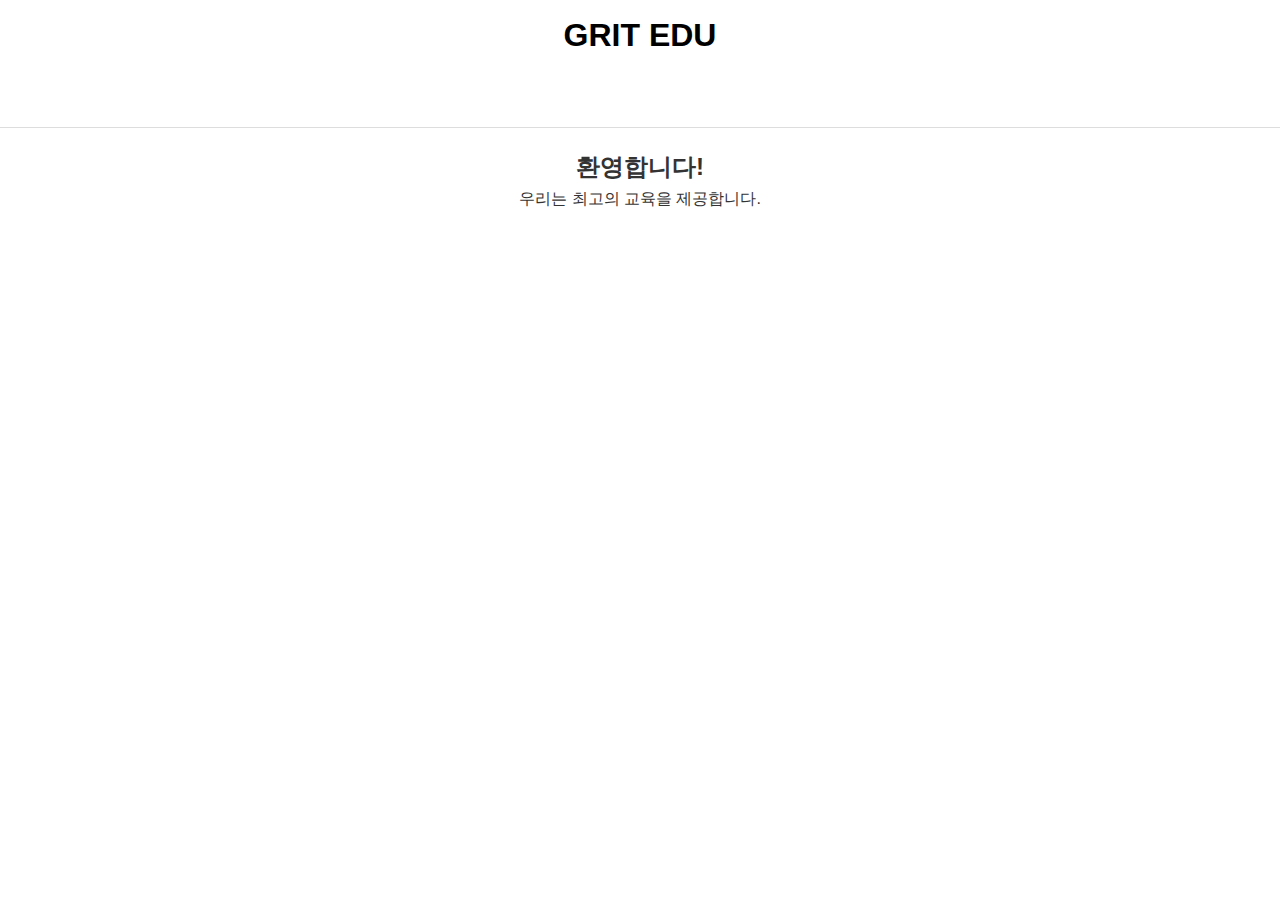
<file: index.html>
<!DOCTYPE html>
<html lang="ko">
<head>
  <meta charset="UTF-8">
  <meta name="viewport" content="width=device-width, initial-scale=1.0">
  <title>GRIT EDU</title>
  <link rel="stylesheet" href="css/style.css">
</head>
<body>
  <header>
    <h1>GRIT EDU</h1>
    <nav>
      <ul>
        <li><a href="index.html">홈</a></li>
        <li class="dropdown">
          <a href="teachers.html">강사소개</a>
          <ul class="dropdown-menu">
            <li><a href="teachers.html#korean">국어과</a></li>
            <li><a href="teachers.html#math">수학과</a></li>
            <li><a href="teachers.html#english">영어과</a></li>
            <li><a href="teachers.html#science">과학과</a></li>
            <li><a href="teachers.html#examinfo">입시정보</a></li>
          </ul>
        </li>
        <li><a href="online.html">무료 인터넷 강의</a></li>
        <li class="dropdown">
          <a href="#">더보기</a>
          <ul class="dropdown-menu">
            <li><a href="facility.html">시설 안내</a></li>
            <li><a href="location.html">오시는 길</a></li>
            <li><a href="contact.html">문의</a></li>
          </ul>
        </li>
      </ul>
    </nav>

  </header>
  <main>
    <section>
      <h2>환영합니다!</h2>
      <p>우리는 최고의 교육을 제공합니다.</p>
    </section>
  </main>
  <script src="js/script.js"></script>
</body>
</html>
</file>
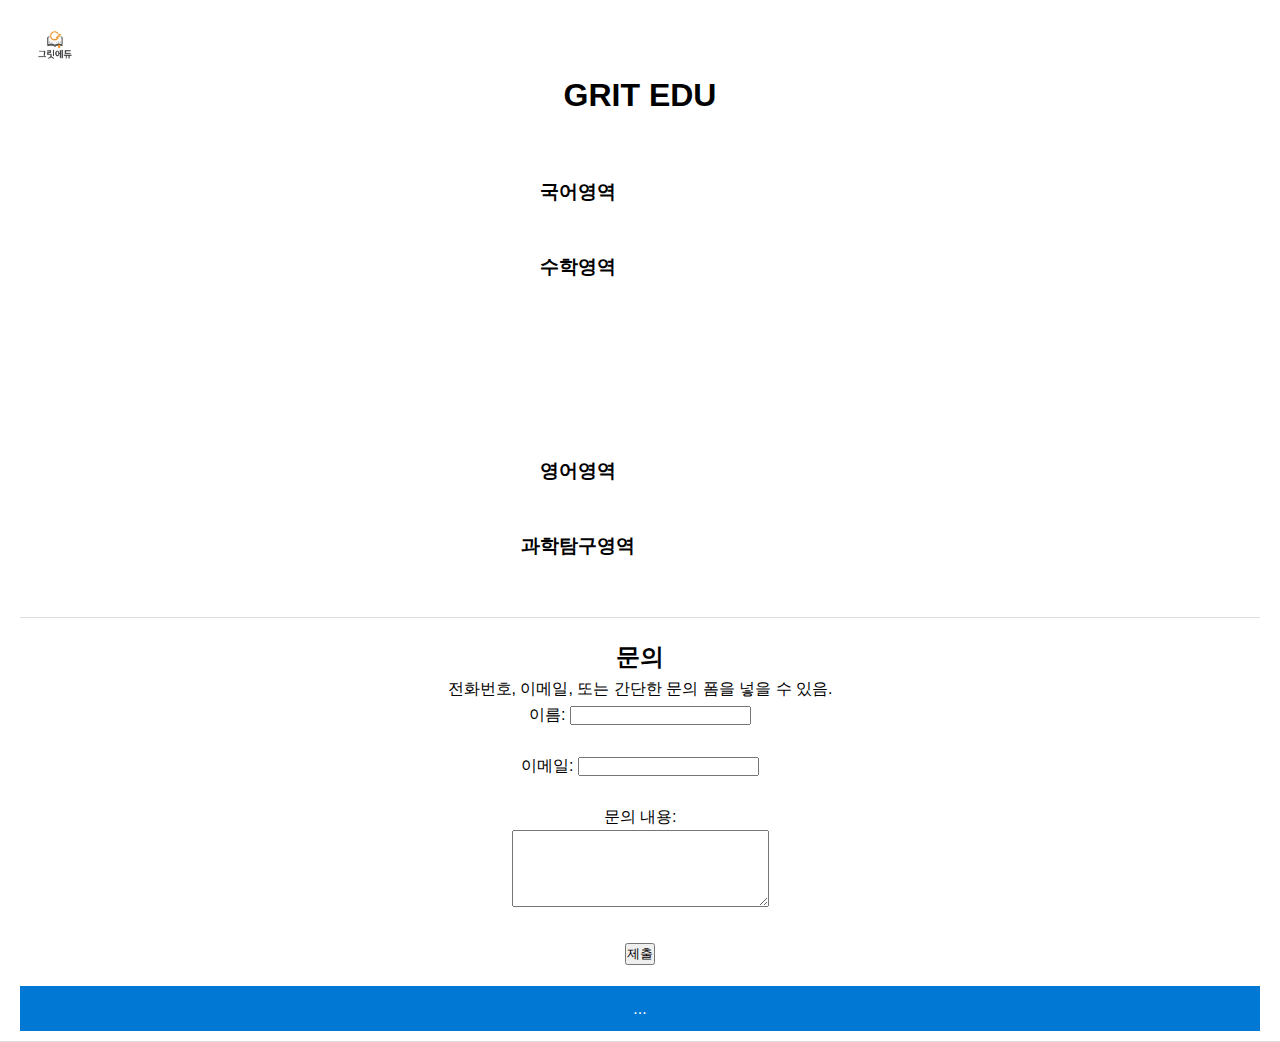
<file: contact.html>
<!DOCTYPE html>
<html lang="ko">
<head>
  <meta charset="UTF-8">
  <title>문의 - GRIT EDU</title>
  <link rel="stylesheet" href="css/style.css">
</head>
<body>
  <header>
    <header style="width: 100%; border-bottom: 1px solid #ddd; padding: 10px;">
    <!-- 첫 줄: 로고 + GRIT EDU -->
    <div style="display: flex; align-items: center; justify-content: flex-start; gap: 10px;">
      <img src="images/logo.jpg" alt="학원 로고" style="height: 50px;">
    </div>
      
    <h1>GRIT EDU</h1>
    <nav>
      <ul>
        <!-- 홈 -->
        <li><a href="index.html">홈</a></li>

        <!-- 메가메뉴 (강사 소개) -->
        <li class="mega-dropdown">
          <a href="teachers.html">강사 소개</a>
          <div class="mega-menu">
            <div class="mega-column">
              <h3>국어영역</h3>
              <ul>
                <li><a href="#">박소진 선생님</a></li>
                <li><a href="#">강지웅 선생님</a></li>
              </ul>
            </div>
            <div class="mega-column">
              <h3>수학영역</h3>
              <ul>
                <li><a href="#">유홍석 선생님</a></li>
                <li><a href="#">조경희 선생님</a></li>
                <li><a href="#">김현진 선생님</a></li>
                <li><a href="#">이관우 선생님</a></li>
                <li><a href="#">박건하 선생님</a></li>
                <li><a href="#">최재영 선생님</a></li>
                <li><a href="#">허정행 선생님</a></li>
              </ul>
            </div>
            <div class="mega-column">
              <h3>영어영역</h3>
              <ul>
                <li><a href="#">조봉현 선생님</a></li>
                <li><a href="#">오혜빈 선생님</a></li>
                <li><a href="#">박혜린 선생님</a></li>
              </ul>
            </div>
            <div class="mega-column">
              <h3>과학탐구영역</h3>
              <ul>
                <li><a href="#">오준석 선생님</a></li>
                <li><a href="#">김정연 선생님</a></li>
              </ul>
            </div>
          </div>
        </li>

        <!-- 무료 인터넷 강의 -->
        <li><a href="online.html">무료 인터넷 강의</a></li>

        <!-- 더보기 (드롭다운) -->
        <li class="dropdown">
          <a href="more.html">더보기</a>
          <ul class="dropdown-menu">
            <li><a href="facility.html">시설 안내</a></li>
            <li><a href="location.html">오시는 길</a></li>
            <li><a href="contact.html">문의</a></li>
          </ul>
        </li>
      </ul>
    </nav>
  </header>

  <main style="padding: 20px;">
    <h2>문의</h2>
    <p>전화번호, 이메일, 또는 간단한 문의 폼을 넣을 수 있음.</p>

    <!-- 예: 간단한 폼 -->
    <form action="https://example.com/submit" method="post">
      <label>이름: <input type="text" name="name"></label><br><br>
      <label>이메일: <input type="email" name="email"></label><br><br>
      <label>문의 내용:<br>
        <textarea name="message" rows="5" cols="30"></textarea>
      </label><br><br>
      <button type="submit">제출</button>
    </form>
  </main>

  <footer> ... </footer>
</body>
</html>
</file>
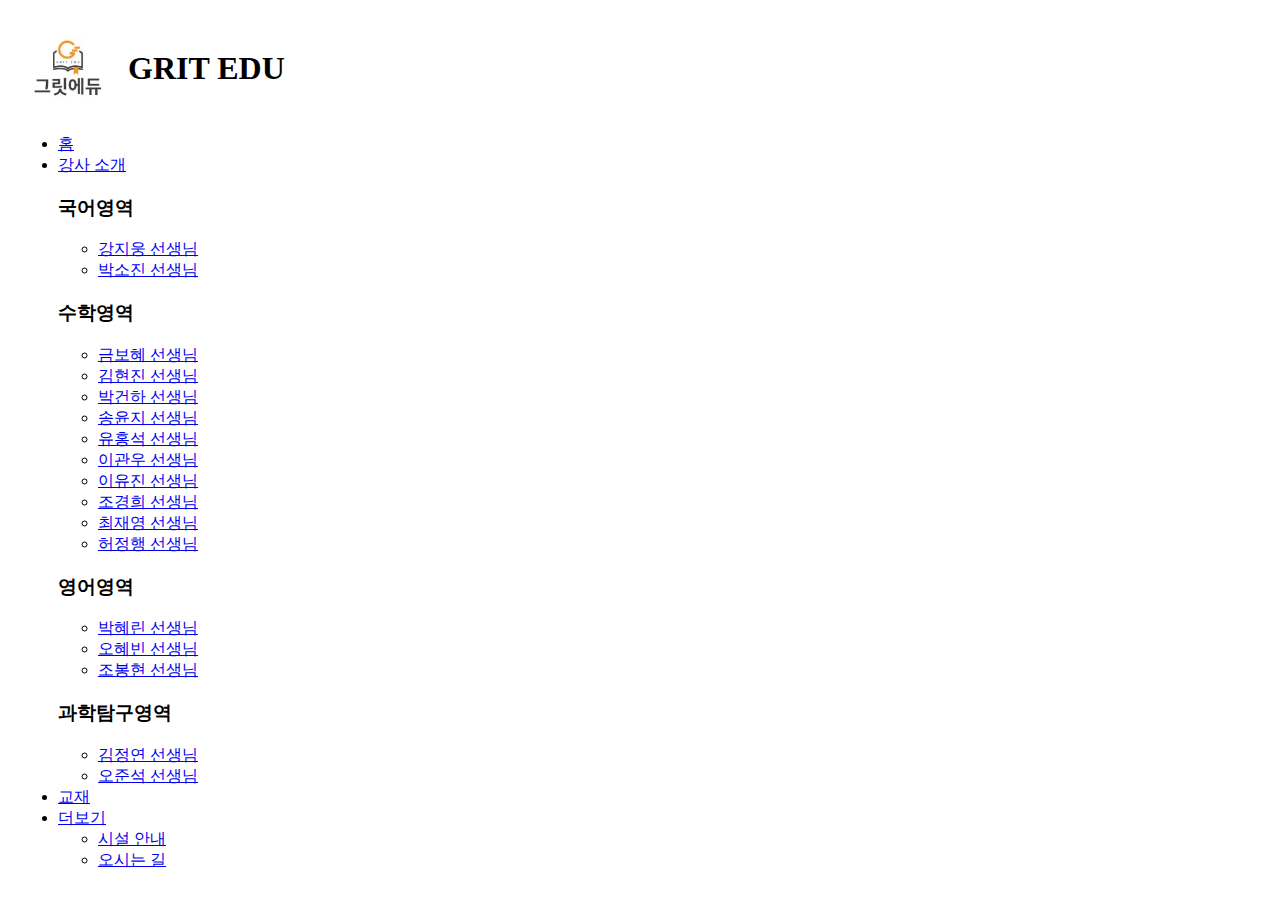
<file: header.html>
<body>
  <header>
    <header style="width: 100%; padding: 10px;">
    <!-- 첫 줄: 로고 + GRIT EDU -->
    <div style="display: flex; align-items: center; justify-content: flex-start; gap: 10px;">
      <img src="images/logo.jpg" alt="학원 로고" style="height: 100px;">
      <h1 style="margin: 0;">GRIT EDU</h1>
    </div>
      
    <nav>
      <ul>
        <!-- 홈 -->
        <li><a href="index.html">홈</a></li>

        <!-- 메가메뉴 (선생님) -->
        <li class="mega-dropdown">
          <a href="teachers.html">강사 소개</a>
          <div class="mega-menu">
            <div class="mega-column">
              <h3>국어영역</h3>
              <ul>
                <li><a href="#">강지웅 선생님</a></li>
                <li><a href="#">박소진 선생님</a></li>
              </ul>
            </div>
            <div class="mega-column">
              <h3>수학영역</h3>
              <ul>
                <li><a href="#">금보혜 선생님</a></li>
                <li><a href="#">김현진 선생님</a></li>
                <li><a href="#">박건하 선생님</a></li>
                <li><a href="#">송윤지 선생님</a></li>
                <li><a href="#">유홍석 선생님</a></li>
                <li><a href="#">이관우 선생님</a></li>
                <li><a href="#">이유진 선생님</a></li>
                <li><a href="#">조경희 선생님</a></li>
                <li><a href="#">최재영 선생님</a></li>
                <li><a href="#">허정행 선생님</a></li>
              </ul>
            </div>
            <div class="mega-column">
              <h3>영어영역</h3>
              <ul>
                <li><a href="#">박혜린 선생님</a></li>
                <li><a href="#">오혜빈 선생님</a></li>
                <li><a href="#">조봉현 선생님</a></li>
              </ul>
            </div>
            <div class="mega-column">
              <h3>과학탐구영역</h3>
              <ul>
                <li><a href="#">김정연 선생님</a></li>
                <li><a href="#">오준석 선생님</a></li>
              </ul>
            </div>
          </div>
        </li>

        <!-- 무료 인터넷 강의 -->
        <li><a href="textbook.html">교재</a></li>

        <!-- 더보기 (드롭다운) -->
        <li class="dropdown">
          <a href="more.html">더보기</a>
          <ul class="dropdown-menu">
            <li><a href="facility.html">시설 안내</a></li>
            <li><a href="location.html">오시는 길</a></li>            
          </ul>
        </li>
      </ul>
    </nav>
  </header>
</file>
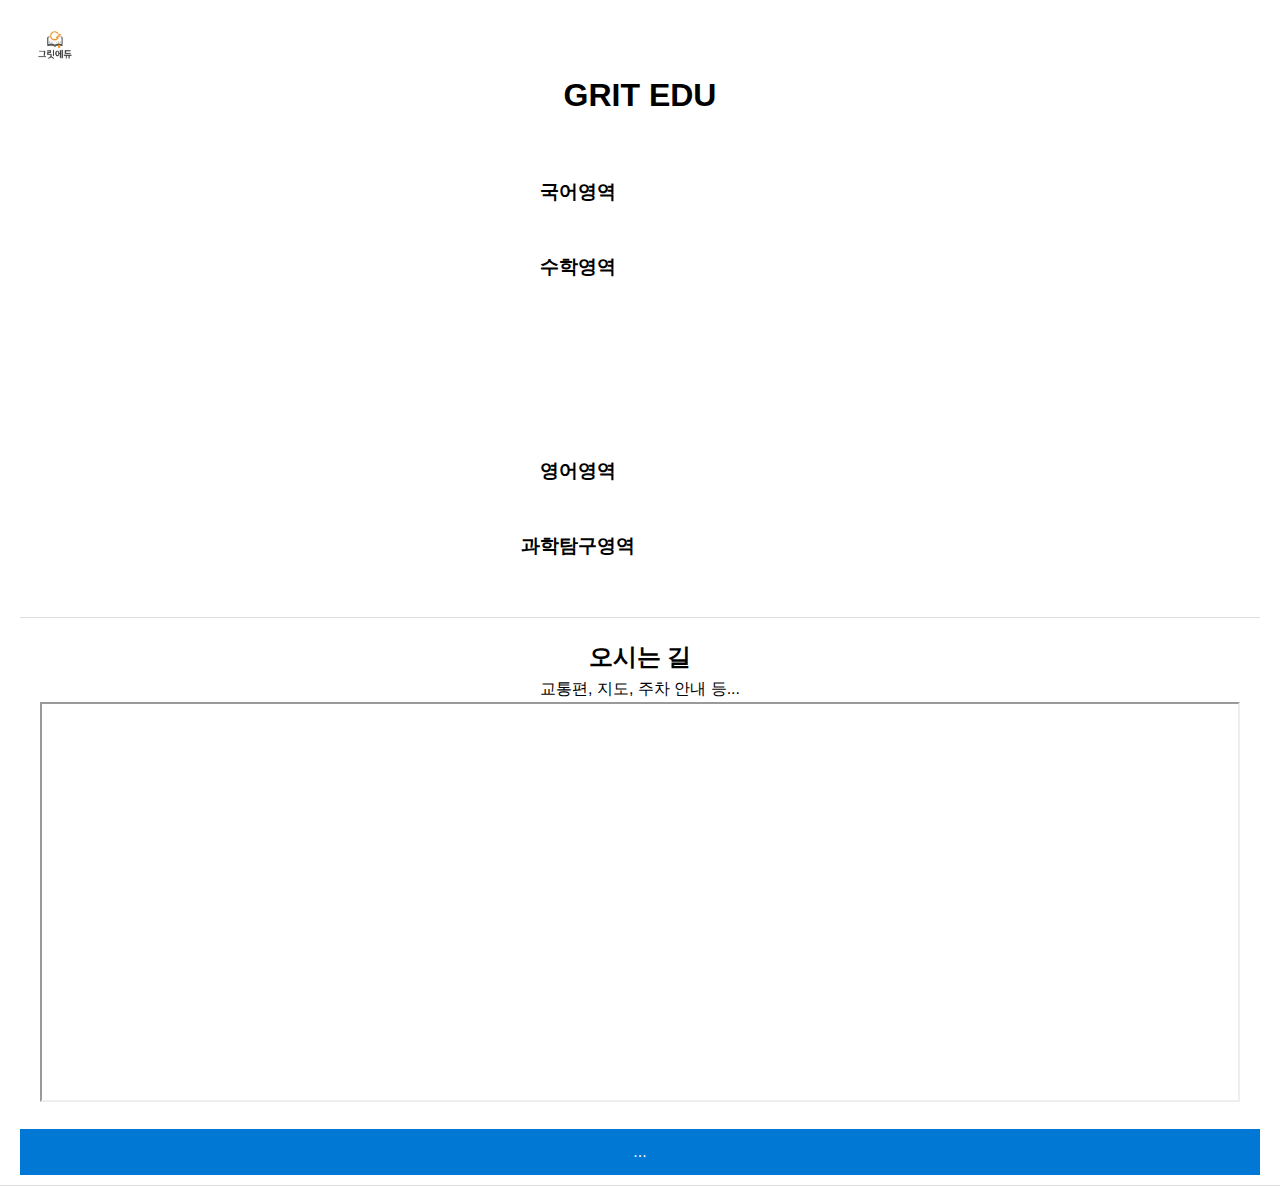
<file: location.html>
<!DOCTYPE html>
<html lang="ko">
<head>
  <meta charset="UTF-8">
  <title>오시는 길 - GRIT EDU</title>
  <link rel="stylesheet" href="css/style.css">
</head>
<body>
  <header>
    <header style="width: 100%; border-bottom: 1px solid #ddd; padding: 10px;">
    <!-- 첫 줄: 로고 + GRIT EDU -->
    <div style="display: flex; align-items: center; justify-content: flex-start; gap: 10px;">
      <img src="images/logo.jpg" alt="학원 로고" style="height: 50px;">
    </div>
      
    <h1>GRIT EDU</h1>
    <nav>
      <ul>
        <!-- 홈 -->
        <li><a href="index.html">홈</a></li>

        <!-- 메가메뉴 (강사 소개) -->
        <li class="mega-dropdown">
          <a href="teachers.html">강사 소개</a>
          <div class="mega-menu">
            <div class="mega-column">
              <h3>국어영역</h3>
              <ul>
                <li><a href="#">박소진 선생님</a></li>
                <li><a href="#">강지웅 선생님</a></li>
              </ul>
            </div>
            <div class="mega-column">
              <h3>수학영역</h3>
              <ul>
                <li><a href="#">유홍석 선생님</a></li>
                <li><a href="#">조경희 선생님</a></li>
                <li><a href="#">김현진 선생님</a></li>
                <li><a href="#">이관우 선생님</a></li>
                <li><a href="#">박건하 선생님</a></li>
                <li><a href="#">최재영 선생님</a></li>
                <li><a href="#">허정행 선생님</a></li>
              </ul>
            </div>
            <div class="mega-column">
              <h3>영어영역</h3>
              <ul>
                <li><a href="#">조봉현 선생님</a></li>
                <li><a href="#">오혜빈 선생님</a></li>
                <li><a href="#">박혜린 선생님</a></li>
              </ul>
            </div>
            <div class="mega-column">
              <h3>과학탐구영역</h3>
              <ul>
                <li><a href="#">오준석 선생님</a></li>
                <li><a href="#">김정연 선생님</a></li>
              </ul>
            </div>
          </div>
        </li>

        <!-- 무료 인터넷 강의 -->
        <li><a href="online.html">무료 인터넷 강의</a></li>

        <!-- 더보기 (드롭다운) -->
        <li class="dropdown">
          <a href="more.html">더보기</a>
          <ul class="dropdown-menu">
            <li><a href="facility.html">시설 안내</a></li>
            <li><a href="location.html">오시는 길</a></li>
            <li><a href="contact.html">문의</a></li>
          </ul>
        </li>
      </ul>
    </nav>
  </header>
  <main style="padding: 20px;">
    <h2>오시는 길</h2>
    <p>교통편, 지도, 주차 안내 등...</p>
    <!-- 예: 구글지도 iframe -->
    <iframe src="https://www.google.com/maps/embed?pb=..." style="width:100%; height:400px;"></iframe>
  </main>

  <footer> ... </footer>
</body>
</html>
</file>
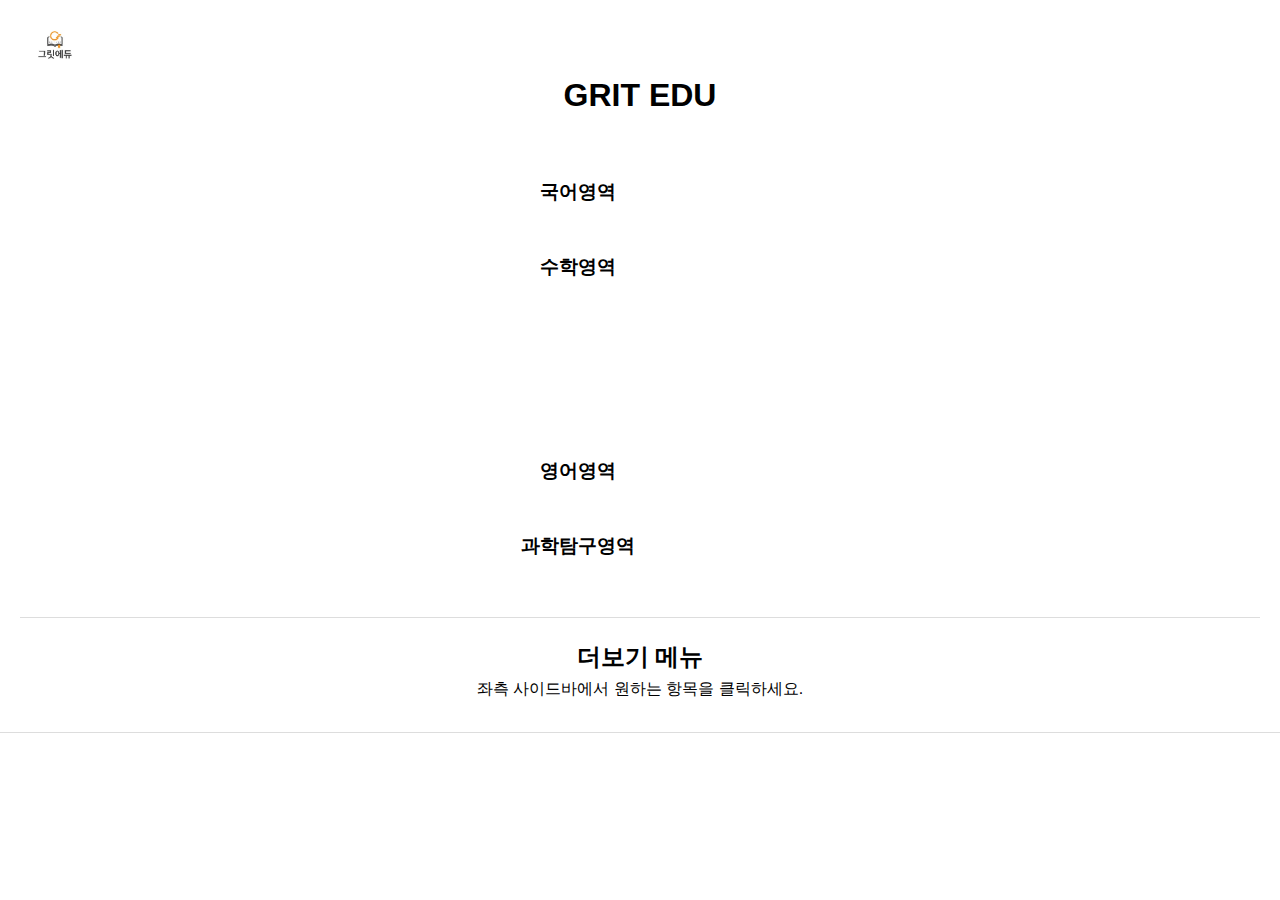
<file: more.html>
<!DOCTYPE html>
<html lang="ko">
<head>
  <meta charset="UTF-8">
  <title>더보기 - GRIT EDU</title>
  <link rel="stylesheet" href="css/style.css">
  <style>
    .container {
      display: flex;
      min-height: 100vh;
    }
    aside.sidebar {
      width: 220px;
      border-right: 1px solid #ddd;
      padding: 20px;
      background: #fff;
    }
    .sidebar h3 {
      margin-bottom: 10px;
      font-size: 1.2rem;
    }
    .sidebar ul {
      list-style: none;
      padding-left: 0;
      margin: 0;
    }
    .sidebar ul li {
      margin: 8px 0;
    }
    .sidebar ul li a {
      text-decoration: none;
      color: #333;
      font-size: 0.95rem;
    }
    .sidebar ul li a:hover {
      text-decoration: underline;
    }

    main {
      flex: 1;
      padding: 20px;
      background: #fff;
    }
  </style>
</head>
<body>
  <header>
    <header style="width: 100%; border-bottom: 1px solid #ddd; padding: 10px;">
    <!-- 첫 줄: 로고 + GRIT EDU -->
    <div style="display: flex; align-items: center; justify-content: flex-start; gap: 10px;">
      <img src="images/logo.jpg" alt="학원 로고" style="height: 50px;">
    </div>
      
    <h1>GRIT EDU</h1>
    <nav>
      <ul>
        <!-- 홈 -->
        <li><a href="index.html">홈</a></li>

        <!-- 메가메뉴 (강사 소개) -->
        <li class="mega-dropdown">
          <a href="teachers.html">강사 소개</a>
          <div class="mega-menu">
            <div class="mega-column">
              <h3>국어영역</h3>
              <ul>
                <li><a href="#">박소진 선생님</a></li>
                <li><a href="#">강지웅 선생님</a></li>
              </ul>
            </div>
            <div class="mega-column">
              <h3>수학영역</h3>
              <ul>
                <li><a href="#">유홍석 선생님</a></li>
                <li><a href="#">조경희 선생님</a></li>
                <li><a href="#">김현진 선생님</a></li>
                <li><a href="#">이관우 선생님</a></li>
                <li><a href="#">박건하 선생님</a></li>
                <li><a href="#">최재영 선생님</a></li>
                <li><a href="#">허정행 선생님</a></li>
              </ul>
            </div>
            <div class="mega-column">
              <h3>영어영역</h3>
              <ul>
                <li><a href="#">조봉현 선생님</a></li>
                <li><a href="#">오혜빈 선생님</a></li>
                <li><a href="#">박혜린 선생님</a></li>
              </ul>
            </div>
            <div class="mega-column">
              <h3>과학탐구영역</h3>
              <ul>
                <li><a href="#">오준석 선생님</a></li>
                <li><a href="#">김정연 선생님</a></li>
              </ul>
            </div>
          </div>
        </li>

        <!-- 무료 인터넷 강의 -->
        <li><a href="online.html">무료 인터넷 강의</a></li>

        <!-- 더보기 (드롭다운) -->
        <li class="dropdown">
          <a href="more.html">더보기</a>
          <ul class="dropdown-menu">
            <li><a href="facility.html">시설 안내</a></li>
            <li><a href="location.html">오시는 길</a></li>
          </ul>
        </li>
      </ul>
    </nav>
  </header>

    <!-- 메인 영역 (필요하다면 내용 작성, or 비워둬도 됨) -->
    <main>
      <h2>더보기 메뉴</h2>
      <p>좌측 사이드바에서 원하는 항목을 클릭하세요.</p>
    </main>
  </div>
</body>
</html>
</file>
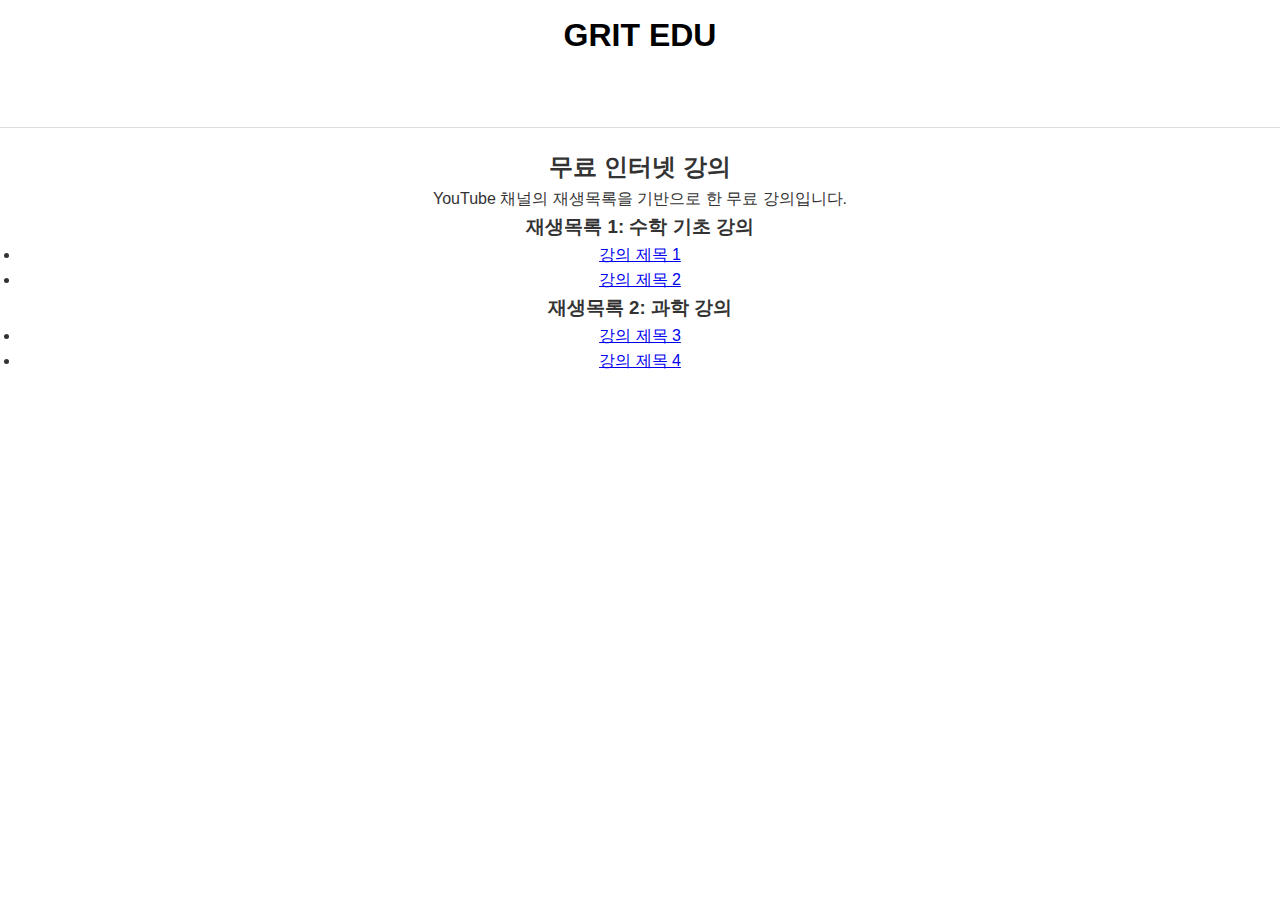
<file: online.html>
<!DOCTYPE html>
<html lang="ko">
<head>
  <meta charset="UTF-8">
  <meta name="viewport" content="width=device-width, initial-scale=1.0">
  <title>무료 인터넷 강의 - GRIT EDU</title>
  <link rel="stylesheet" href="css/style.css">
</head>
<body>
  <header>
    <h1>GRIT EDU</h1>
    <nav>
      <ul>
        <li><a href="index.html">홈</a></li>
        <li><a href="teachers.html">강사 소개</a></li>
        <li><a href="online.html">무료 인터넷 강의</a></li>
      </ul>
    </nav>
  </header>
  <main>
    <section>
      <h2>무료 인터넷 강의</h2>
      <p>YouTube 채널의 재생목록을 기반으로 한 무료 강의입니다.</p>
      
      <!-- 예시 재생목록 섹션 1 -->
      <div class="playlist">
        <h3>재생목록 1: 수학 기초 강의</h3>
        <ul>
          <li><a href="https://www.youtube.com/watch?v=영상ID1" target="_blank">강의 제목 1</a></li>
          <li><a href="https://www.youtube.com/watch?v=영상ID2" target="_blank">강의 제목 2</a></li>
        </ul>
      </div>
      
      <!-- 예시 재생목록 섹션 2 -->
      <div class="playlist">
        <h3>재생목록 2: 과학 강의</h3>
        <ul>
          <li><a href="https://www.youtube.com/watch?v=영상ID3" target="_blank">강의 제목 3</a></li>
          <li><a href="https://www.youtube.com/watch?v=영상ID4" target="_blank">강의 제목 4</a></li>
        </ul>
      </div>
      
      <!-- 재생목록은 실제 채널의 재생목록에 맞게 업데이트할 것 -->
      
    </section>
  </main>
  <script src="js/script.js"></script>
</body>
</html>
</file>
<file: css/style.css>
/* ===== Reset & Base Styles ===== */
* {
  margin: 0;
  padding: 0;
  box-sizing: border-box;
}

body {
  font-family: Arial, sans-serif;
  line-height: 1.6;
  background-color: #fff;
  color: #333;
}

/* 
  전체적인 텍스트 중앙 정렬.
  (필요에 따라 일부 구역만 중앙 정렬하고 싶다면 선택자 범위를 조정하세요.)
*/
header, main, body, section, footer {
  text-align: center;
}

/* ===== Header & Navigation ===== */
header {
  background: none;
  padding: 10px 20px;
  color: #000;
  border-bottom: 1px solid #ddd;
}

/* 헤더의 사이트 제목 */
header h1 {
  font-size: 2rem;
  margin-bottom: 10px;
}

/* 네비게이션 메뉴: Flexbox로 중앙 정렬 */
nav ul {
  list-style: none;
  display: flex;
  text-align: center;
  justify-content: center;  /* 가로 중앙 정렬 */
}

/* 네비게이션 항목 스타일 */
nav ul li {
  position: relative; /* 드롭다운 메뉴의 절대 위치 기준 */
  margin-right: 0;
  margin: 0 40px;
}

/* 마지막 항목의 margin-right 제거 (선택사항) */
nav ul li:last-child {
  margin-right: 0;
}

/* 네비게이션 링크 스타일 */
nav ul li a {
  color: #fff;
  text-decoration: none;
  padding: 10px;
  display: block;
}

nav ul li a:hover {
  background: rgba(255, 255, 255, 0.2);
}

/* ===== Dropdown Menu ===== */
.dropdown-menu {
  display: none;
  position: absolute;
  top: 100%; /* 부모(li) 바로 아래 */
  left: 50% !important;
  transform: translateX(-50%) !important;
  background: #fff;
  border: 1px solid #ddd;
  min-width: 150px;
  z-index: 1000;
}

/* 드롭다운 리스트: 세로 목록 */
.dropdown-menu li {
  display: block;
  text-align: center;
}

/* 드롭다운 링크 스타일 (중앙 정렬) */
.dropdown-menu li a {
  color: #0078d4;
  padding: 8px 15px;
  border-bottom: 1px solid #eee;
  text-decoration: none;
  background: #fff;
  display: block;
  width: 100%;
  text-align: center;
}

/* 마지막 항목의 border 제거 */
.dropdown-menu li:last-child a {
  border-bottom: none;
}

/* 호버 시 드롭다운 표시 */
.dropdown:hover .dropdown-menu {
  display: block;
}

.dropdown-menu li a:hover {
  background: #f9f9f9;
}

/* ===== Main Content ===== */
main {
  padding: 20px;
}

/* 섹션 사이 간격 */
section {
  margin-bottom: 20px;
}

/* ===== Teacher Profile Card (선택사항) ===== */
.teacher-list {
  display: flex;
  flex-wrap: wrap;
  gap: 20px;
  justify-content: center; /* 카드들을 가로로 중앙 정렬 */
}

.teacher-profile {
  border: 1px solid #ddd;
  padding: 15px;
  width: 250px;
  text-align: center;
  border-radius: 8px;
  box-shadow: 2px 2px 5px rgba(0, 0, 0, 0.1);
}

.teacher-profile img {
  width: 100%;
  height: auto;
  border-radius: 50%;
  margin-bottom: 10px;
}

.teacher-profile h3 {
  margin: 10px 0 5px;
  font-size: 1.2em;
}

.teacher-profile p {
  font-size: 0.9em;
  color: #555;
}

/* ===== Footer ===== */
footer {
  background: #0078d4;
  padding: 10px 20px;
  color: #fff;
  text-align: center; 
}
</file>
